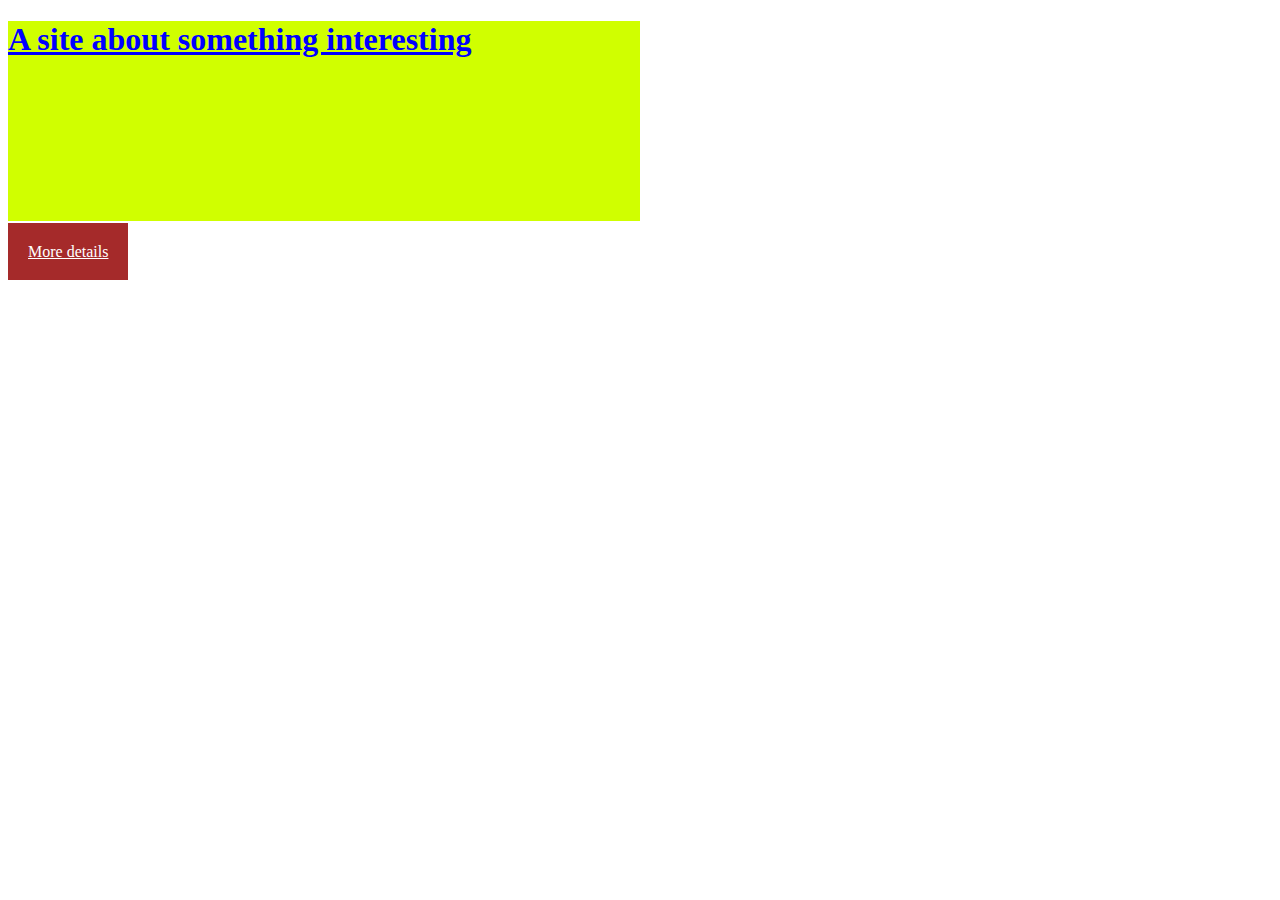
<file: index.html>
<!DOCTYPE html>
<html lang="en">
  <head>
    <meta charset="UTF-8" />
    <meta http-equiv="X-UA-Compatible" content="IE=edge" />
    <meta name="viewport" content="width=device-width, initial-scale=1.0" />
    <link rel="stylesheet" href="style.css" />
    <title>Main page</title>
  </head>
  <body>
    <h1>A site about something interesting</h1>
    <a href="./pages/details.html">More details</a>
  </body>
</html>
</file>
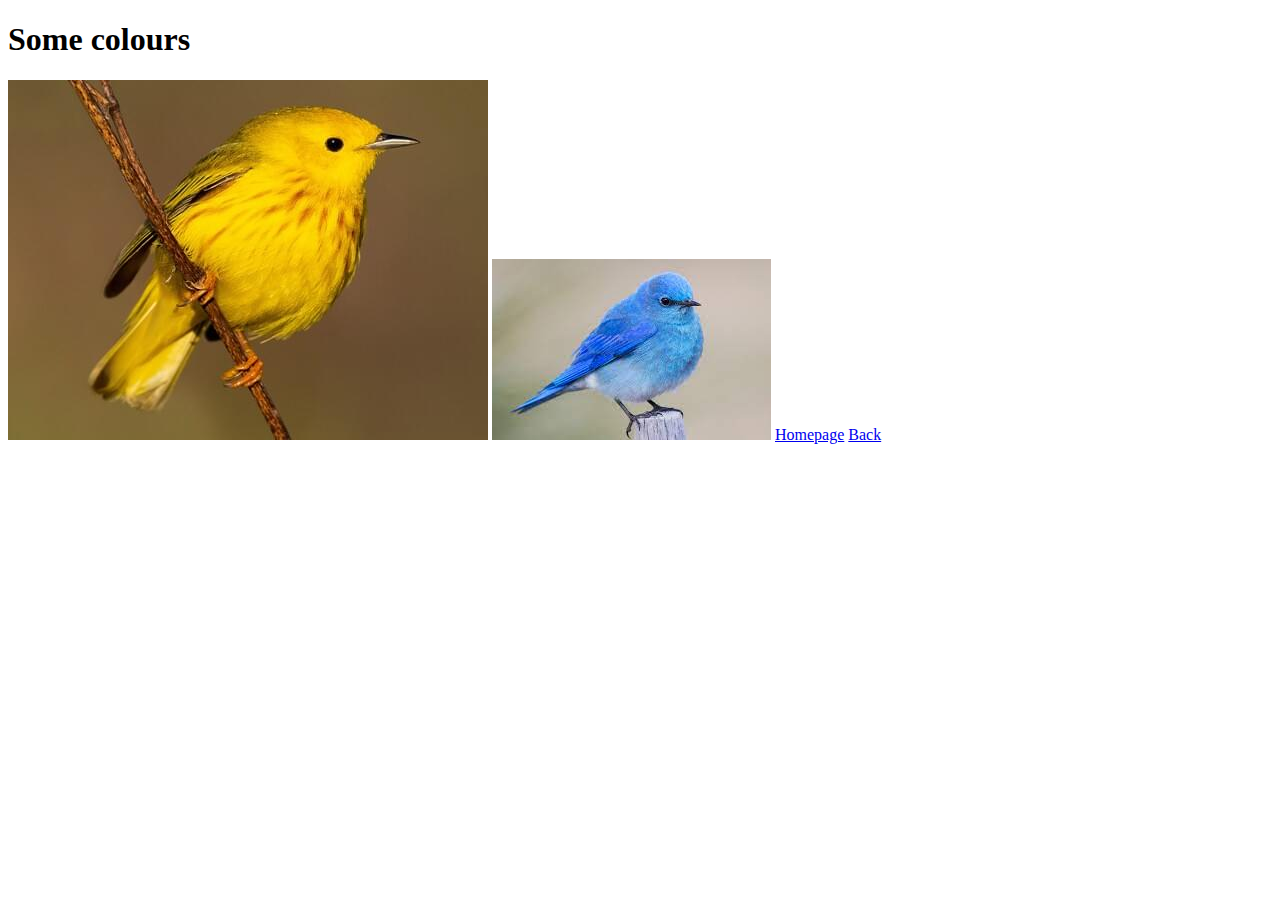
<file: colours.html>
<!DOCTYPE html>
<html lang="en">
<head>
    <meta charset="UTF-8">
    <meta http-equiv="X-UA-Compatible" content="IE=edge">
    <meta name="viewport" content="width=device-width, initial-scale=1.0">
    <title>Colours</title>
</head>
<body>
    <h1> Some colours </h1>
    <img src="images/yellow.jpg" alt="Yellow bird">
    <img src="images/blue.jpeg" alt="Blue bird">
    <a href="index.html"> Homepage</a>
    <a href="details.html">Back</a>
</body>
</html>
</file>
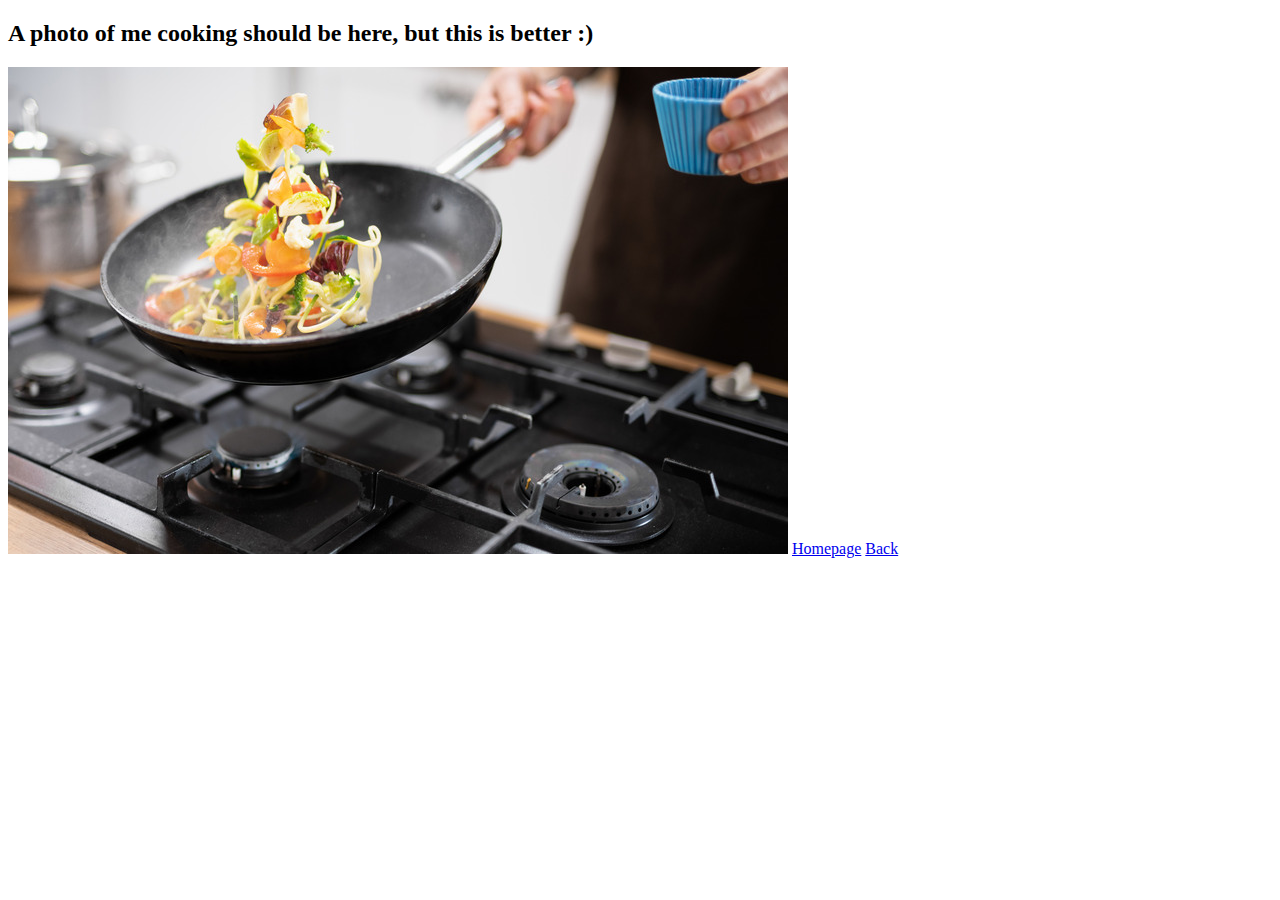
<file: cooking.html>
<!DOCTYPE html>
<html lang="en">
<head>
    <meta charset="UTF-8">
    <meta http-equiv="X-UA-Compatible" content="IE=edge">
    <meta name="viewport" content="width=device-width, initial-scale=1.0">
    <title>Cooking</title>
</head>
<body>
    <h2> A photo of me cooking should be here, but this is better :)</h2>
    <img src="images/cooking.jpg" alt="A person mastefully mixing vegetables in a pan, not me!">
    <a href="index.html"> Homepage</a>
    <a href="details.html">Back</a>
</body>
</html>
</file>
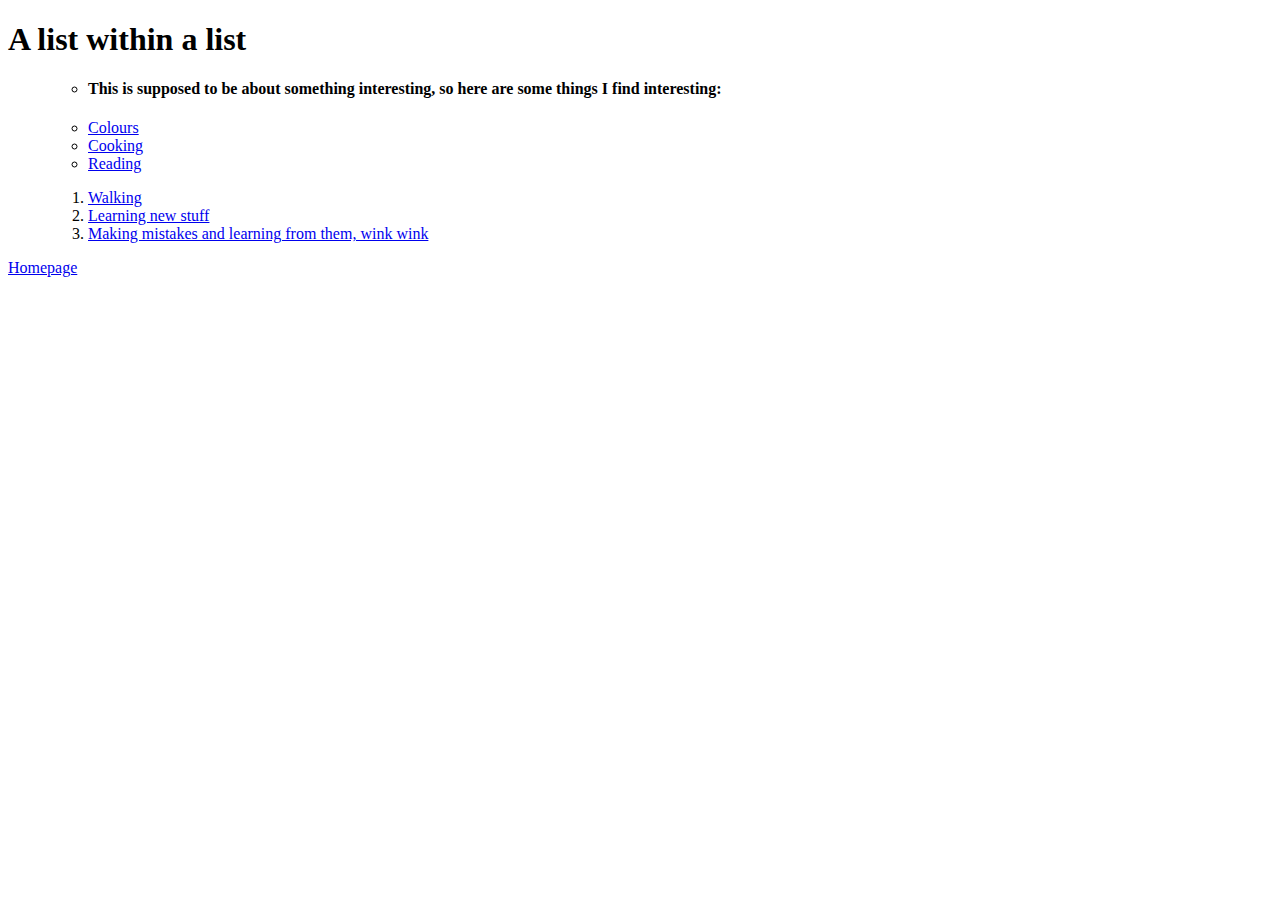
<file: details.html>
<!DOCTYPE html>
<html lang="en">
<head>
    <meta charset="UTF-8">
    <meta http-equiv="X-UA-Compatible" content="IE=edge">
    <meta name="viewport" content="width=device-width, initial-scale=1.0">
    <title>Details</title>
</head>
<body>
    <h1>A list within a list</h1>
    <ol>
        <ul>
            <li><h4>This is supposed to be about something interesting, so here are some things I find interesting:</h4></li>
            <li> <a href="colours.html">Colours</a></li>
            <li> <a href="cooking.html">Cooking </a></li>
            <li> <a href="reading.html">Reading </a></li>
        </ul>
    </ol>
    <ul>
        <ol>
            <li> <a href="walking.html">Walking </a></li>
            <li> <a href ="learning.html">Learning new stuff</a></li>
            <li> <a href="mistakes.html">Making mistakes and learning from them, wink wink </a></li>
        </ol>
    </ul>
    <a href="index.html">Homepage</a>
</body>
</html>
</file>
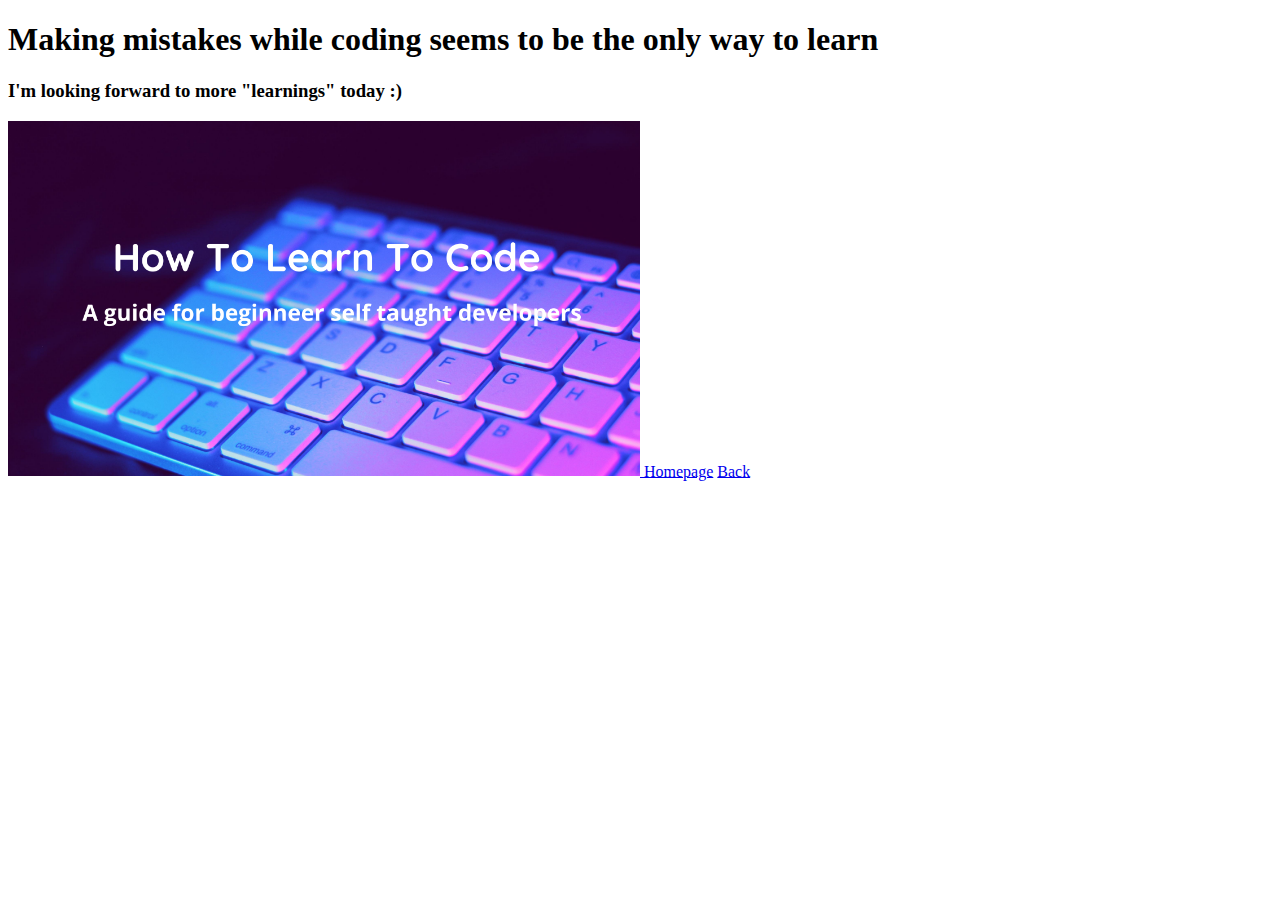
<file: mistakes.html>
<!DOCTYPE html>
<html lang="en">
<head>
    <meta charset="UTF-8">
    <meta http-equiv="X-UA-Compatible" content="IE=edge">
    <meta name="viewport" content="width=device-width, initial-scale=1.0">
    <title>Mistakes and learnings</title>
</head>
<body>
    <h1>Making mistakes while coding seems to be the only way to learn</h1>
    <h3> I'm looking forward to more "learnings" today :)</h3>
    <a href="https://www.freecodecamp.org/news/the-self-taught-developers-guide-to-coding/" target="_blank">
      <img src="images/coding.png" width=50% alt="Purple Keyboard">
    </a>
    <a href="index.html">Homepage</a>
    <a href="details.html">Back</a>
</body>
</html>
</file>
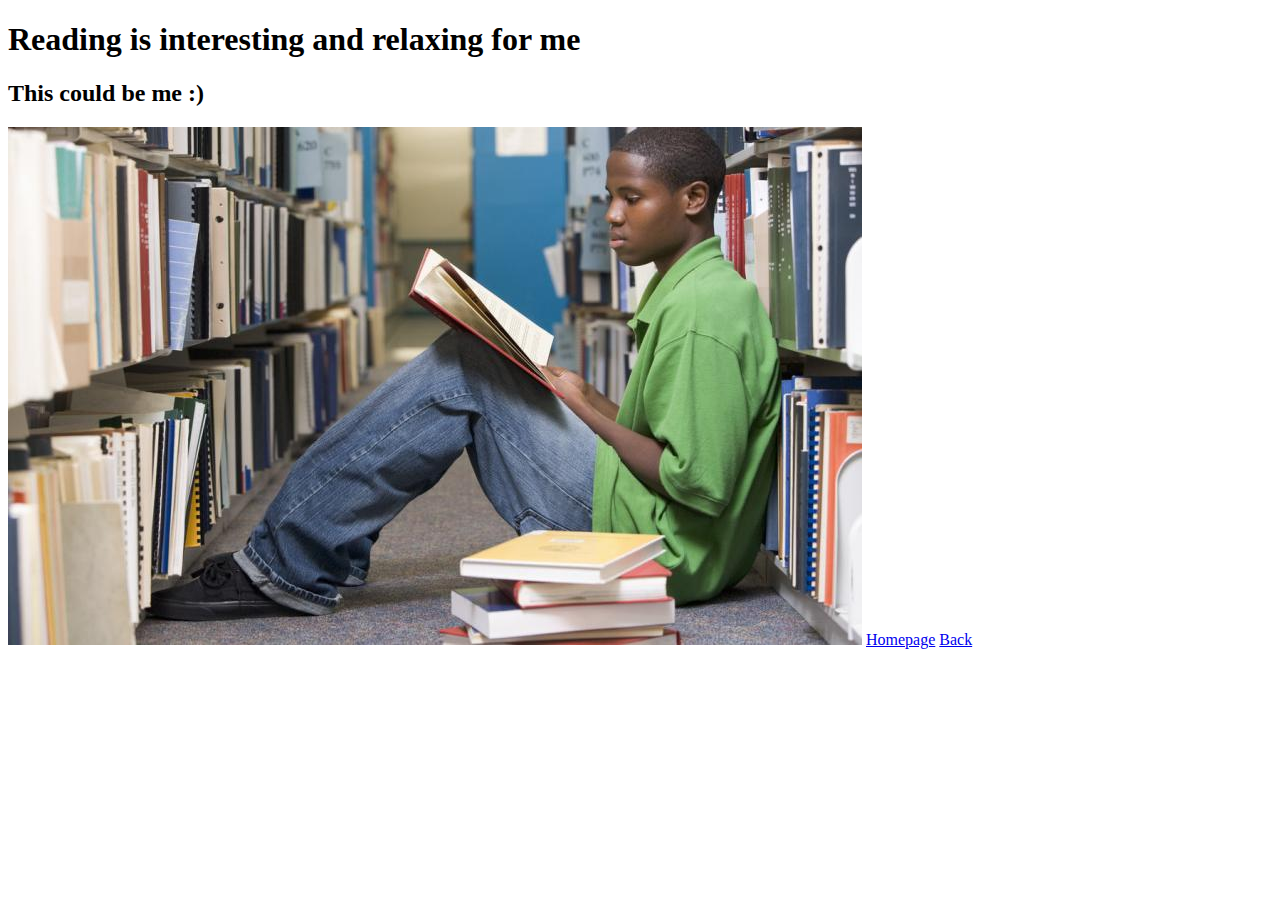
<file: reading.html>
<!DOCTYPE html>
<html lang="en">
<head>
    <meta charset="UTF-8">
    <meta http-equiv="X-UA-Compatible" content="IE=edge">
    <meta name="viewport" content="width=device-width, initial-scale=1.0">
    <title>Reading</title>
</head>
<body>
    <h1> Reading is interesting and relaxing for me</h1>
    <h2>This could be me :)</h2>
    <img src="images/reading.jpeg" alt="A person reading in a library">
    <a href="index.html"> Homepage</a>
    <a href="details.html">Back</a>
</body>
</html>
</file>
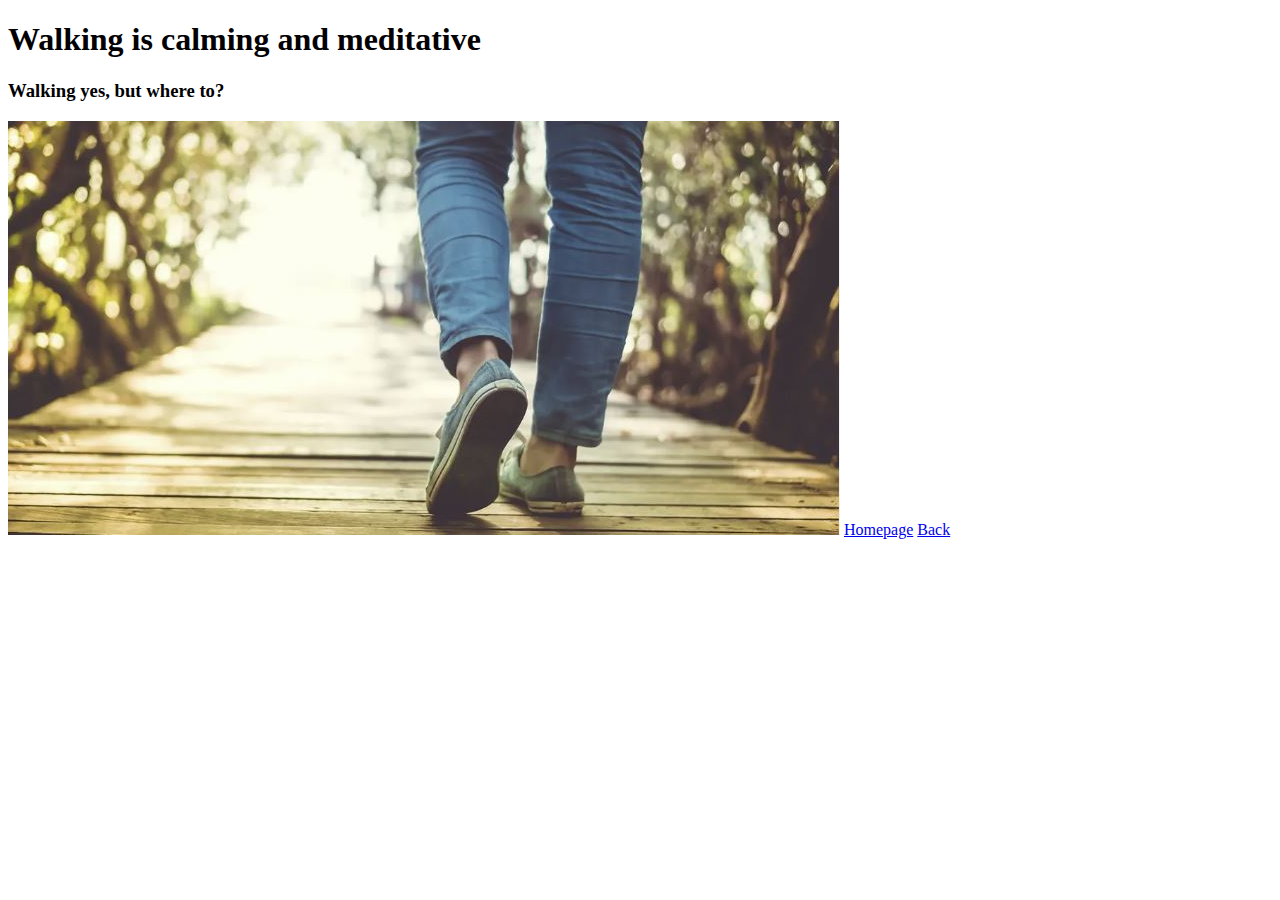
<file: walking.html>
<!DOCTYPE html>
<html lang="en">
<head>
    <meta charset="UTF-8">
    <meta http-equiv="X-UA-Compatible" content="IE=edge">
    <meta name="viewport" content="width=device-width, initial-scale=1.0">
    <title>Walking</title>
</head>
<body>
    <h1>Walking is calming and meditative</h1>
    <h3>Walking yes, but where to?</h3>
    <img src="images/walking.JPG" alt="A human walking, legs close up">
    <a href="index.html"> Homepage</a>
    <a href="details.html">Back</a>

</body>
</html>
</file>
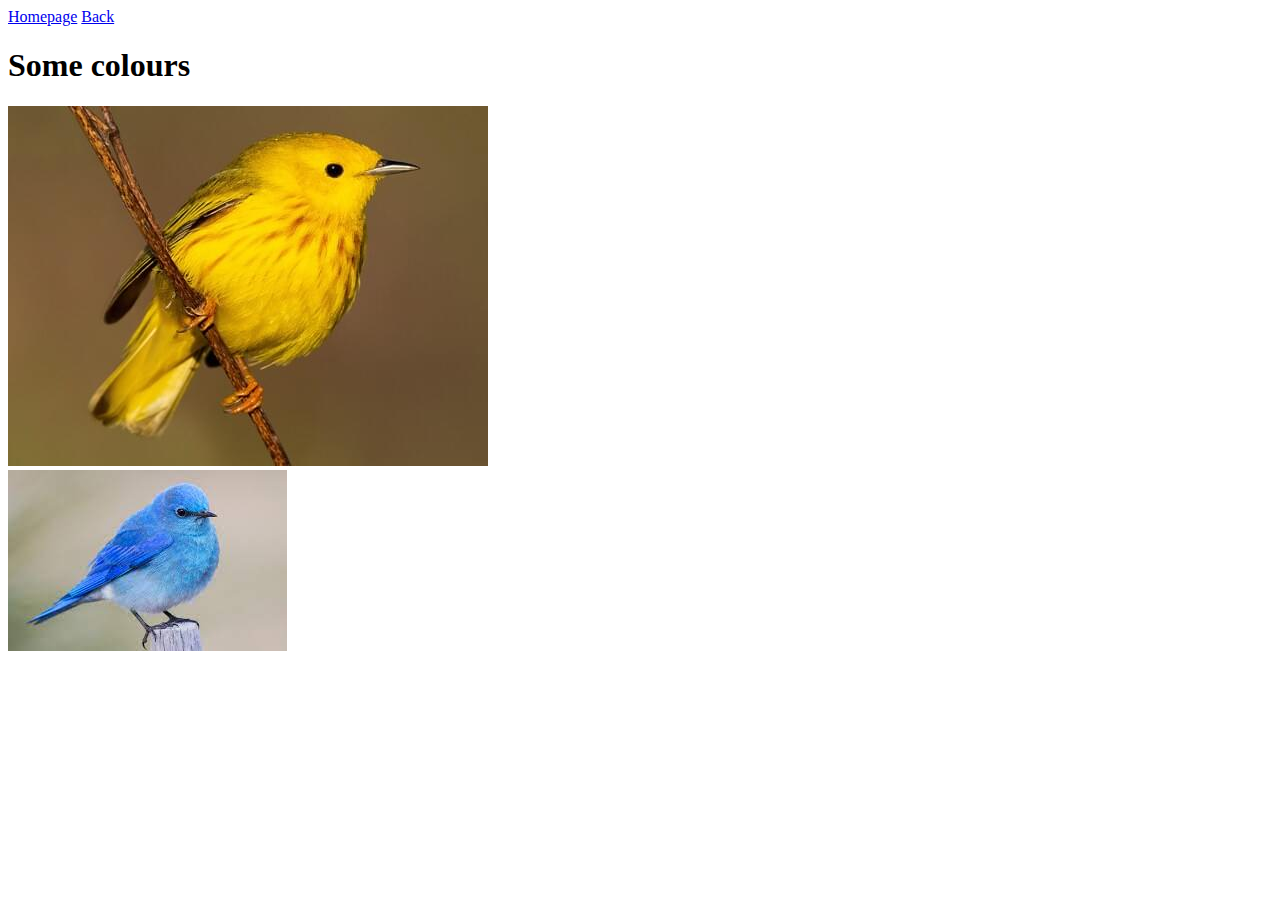
<file: pages/colours.html>
<!DOCTYPE html>
<html lang="en">
<head>
    <meta charset="UTF-8">
    <meta http-equiv="X-UA-Compatible" content="IE=edge">
    <meta name="viewport" content="width=device-width, initial-scale=1.0">
    <title>Colours</title>
</head>
<body>
    <a href="../index.html"> Homepage</a>
    <a href="../pages/details.html">Back</a>
    <h1> Some colours </h1>
    <img src="../images/yellow.jpg" alt="Yellow bird"></br>
    <img src="../images/blue.jpeg" alt="Blue bird">
</body>
</html>
</file>
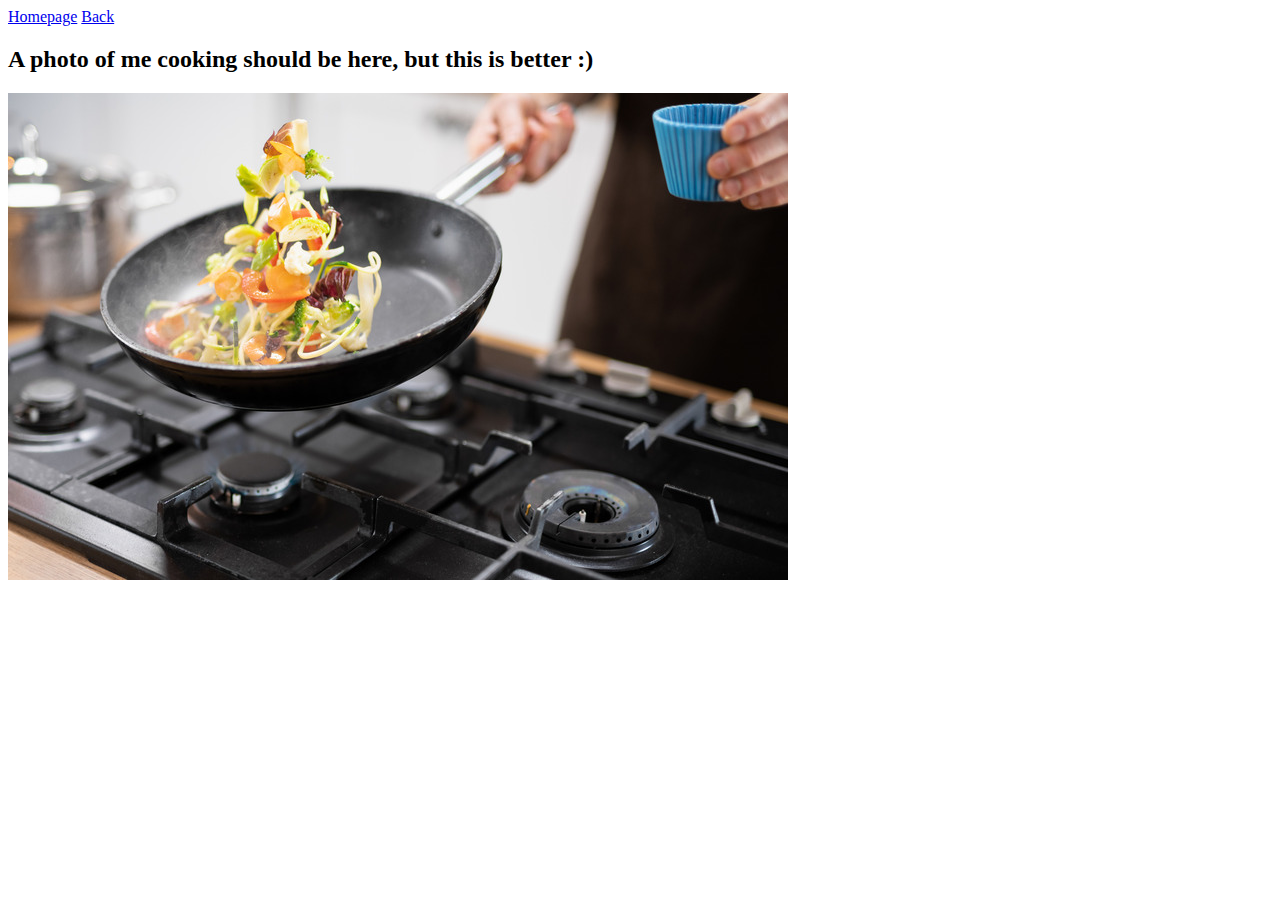
<file: pages/cooking.html>
<!DOCTYPE html>
<html lang="en">
<head>
    <meta charset="UTF-8">
    <meta http-equiv="X-UA-Compatible" content="IE=edge">
    <meta name="viewport" content="width=device-width, initial-scale=1.0">
    <title>Cooking</title>
</head>
<body>
    <a href="../index.html"> Homepage</a>
    <a href="../pages/details.html">Back</a>
    <h2> A photo of me cooking should be here, but this is better :)</h2>
    <img src="../images/cooking.jpg" alt="A person mastefully mixing vegetables in a pan, not me!">
</body>
</html>
</file>
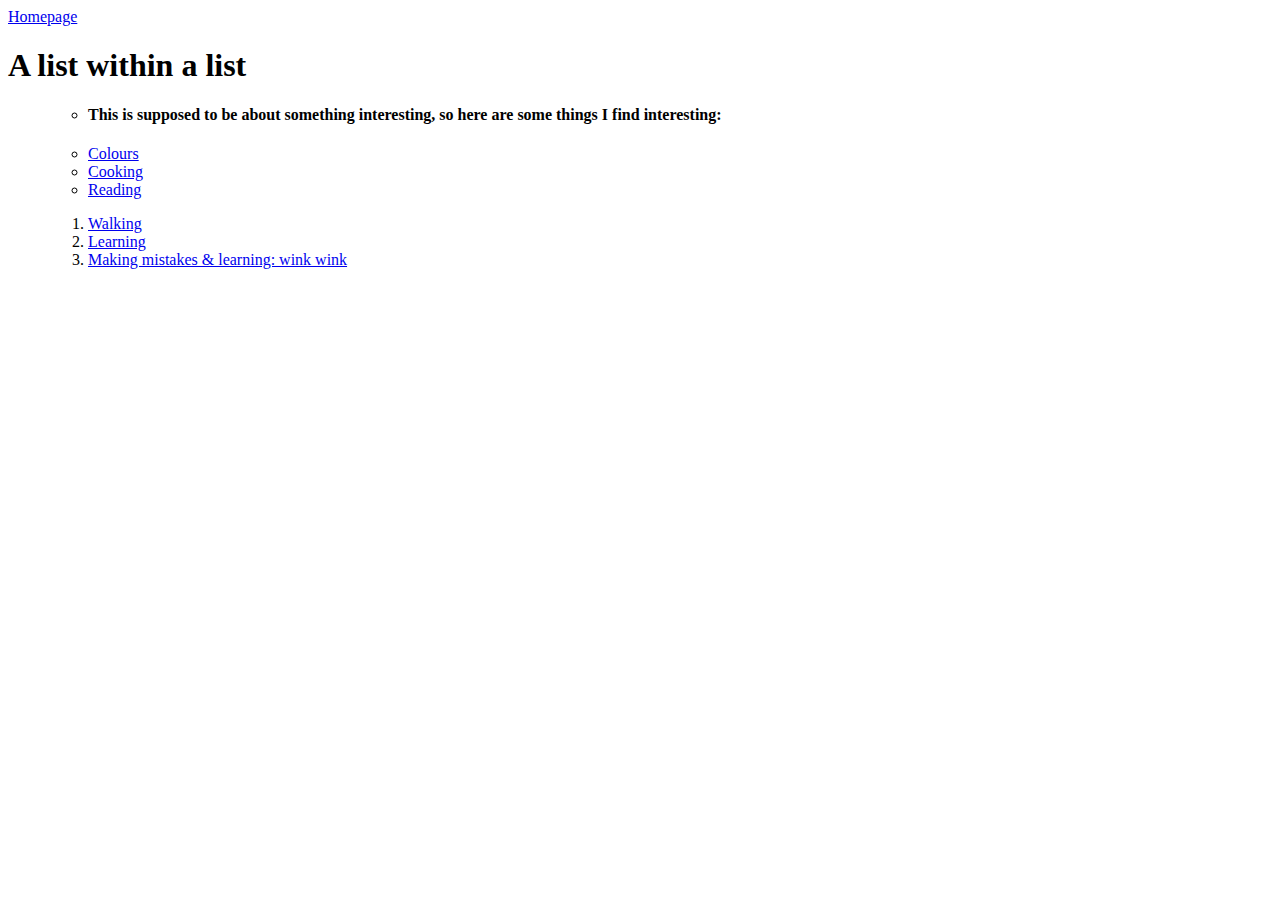
<file: pages/details.html>
<!DOCTYPE html>
<html lang="en">
<head>
    <meta charset="UTF-8">
    <meta http-equiv="X-UA-Compatible" content="IE=edge">
    <meta name="viewport" content="width=device-width, initial-scale=1.0">
    <title>Details</title>
</head>
<body>
    <a href="../index.html">Homepage</a>
    <h1>A list within a list</h1>
    <ol>
        <ul>
            <li><h4>This is supposed to be about something interesting, so here are some things I find interesting:</h4></li>
            <li> <a href="./colours.html">Colours</a></li>
            <li> <a href="./cooking.html">Cooking </a></li>
            <li> <a href="./reading.html">Reading </a></li>
        </ul>
    </ol>
    <ul>
        <ol>
            <li> <a href="walking.html">Walking </a></li>
            <li> <a href ="learning.html">Learning</a></li>
            <li> <a href="mistakes.html">Making mistakes & learning: wink wink </a></li>
        </ol>
    </ul>
</body>
</html>
</file>
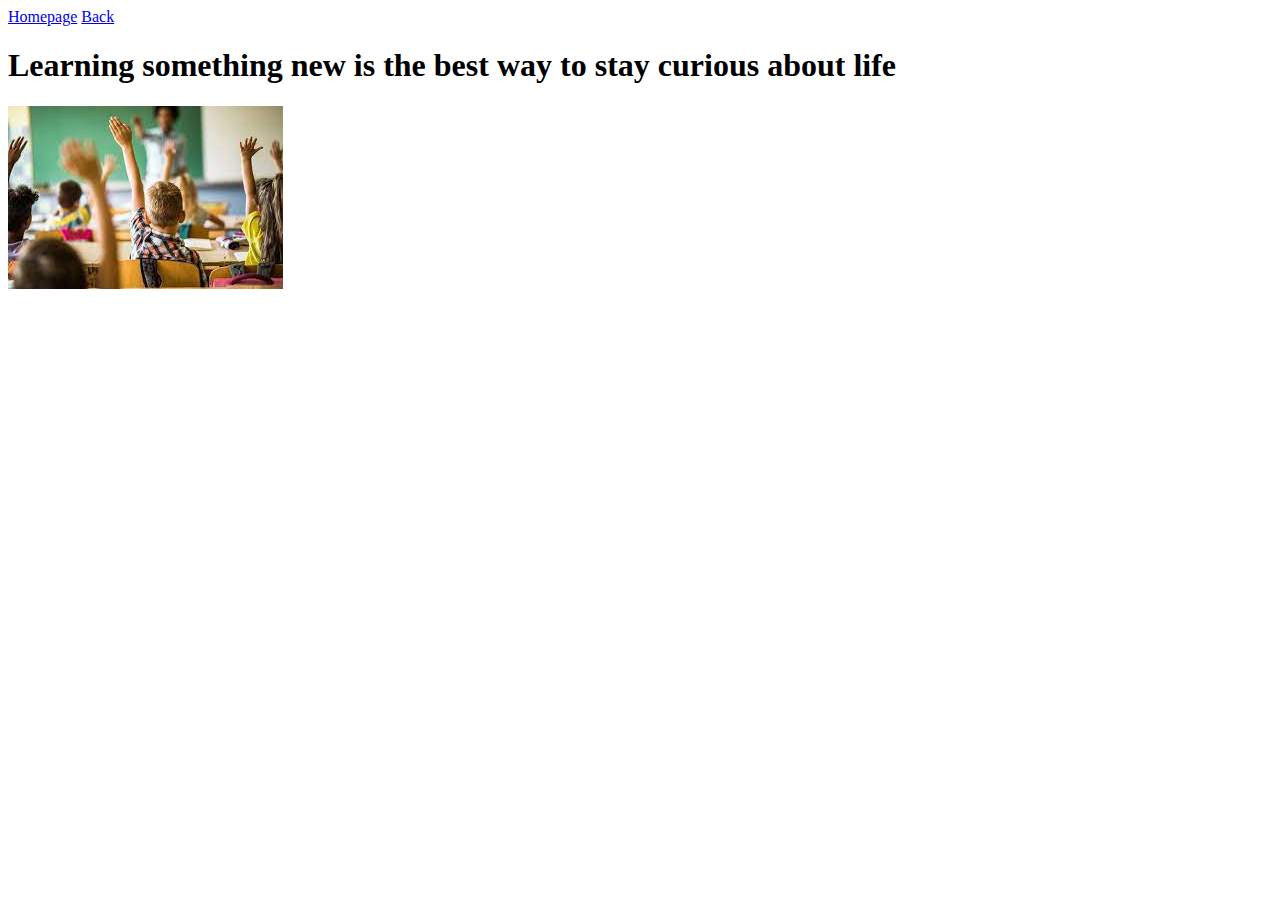
<file: pages/learning.html>
<!DOCTYPE html>
<html lang="en">
<head>
    <meta charset="UTF-8">
    <meta http-equiv="X-UA-Compatible" content="IE=edge">
    <meta name="viewport" content="width=device-width, initial-scale=1.0">
    <title>Learning</title>
</head>
<body>
    <a href="../index.html"> Homepage</a>
    <a href="../pages/details.html">Back</a>
    <h1>Learning something new is the best way to stay curious about life</h1>
    <img src="../images/learning.jpeg" alt="Kids learning in a classroom">
</body>
</html>
</file>
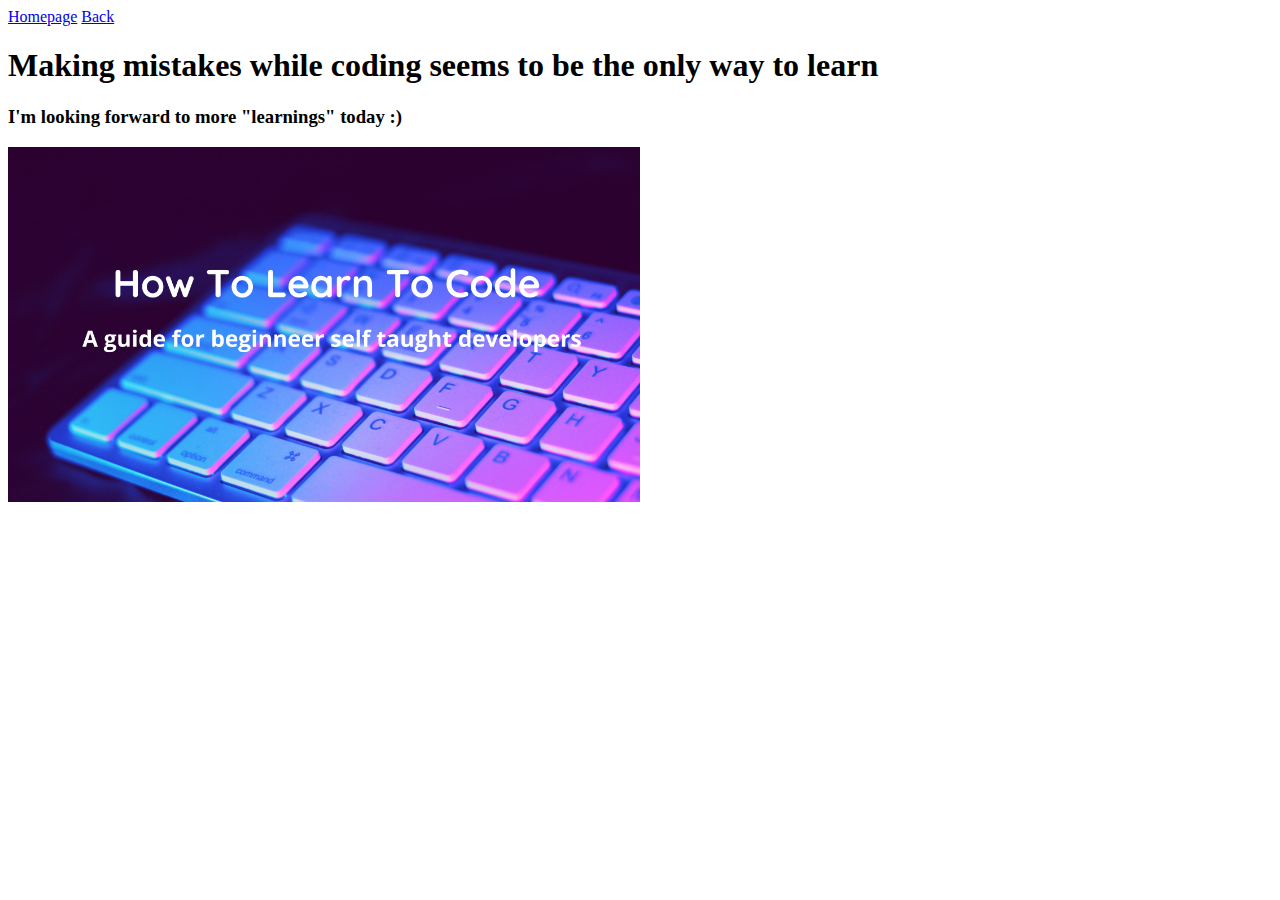
<file: pages/mistakes.html>
<!DOCTYPE html>
<html lang="en">
<head>
    <meta charset="UTF-8">
    <meta http-equiv="X-UA-Compatible" content="IE=edge">
    <meta name="viewport" content="width=device-width, initial-scale=1.0">
    <title>Mistakes and learnings</title>
</head>
<body>
    <a href="../index.html"> Homepage</a>
    <a href="../pages/details.html">Back</a>
    <h1>Making mistakes while coding seems to be the only way to learn</h1>
    <h3> I'm looking forward to more "learnings" today :)</h3>
    <a href="https://www.freecodecamp.org/news/the-self-taught-developers-guide-to-coding/" target="_blank">
      <img src="../images/coding.png" width=50% alt="Purple Keyboard">
    </a>
</body>
</html>
</file>
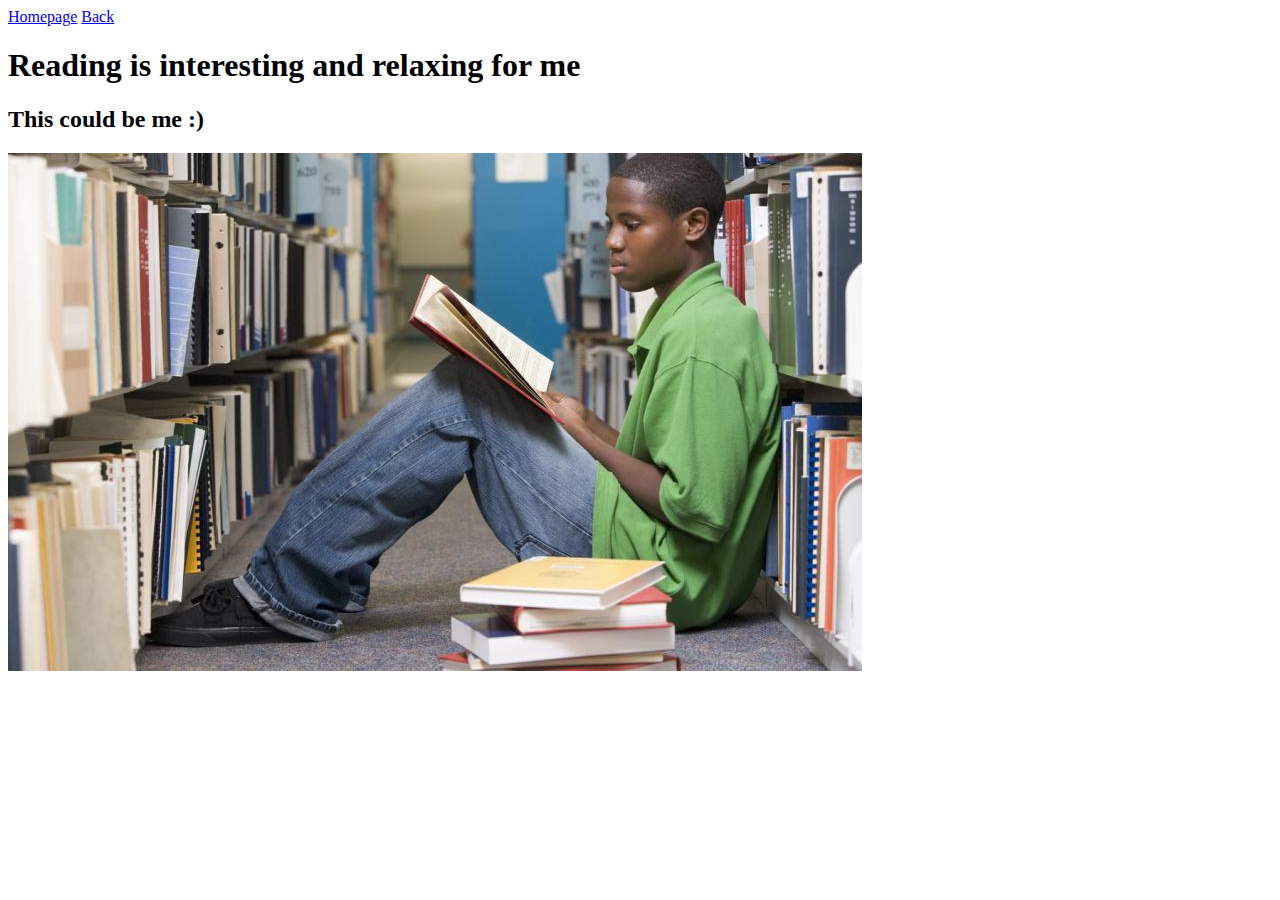
<file: pages/reading.html>
<!DOCTYPE html>
<html lang="en">
<head>
    <meta charset="UTF-8">
    <meta http-equiv="X-UA-Compatible" content="IE=edge">
    <meta name="viewport" content="width=device-width, initial-scale=1.0">
    <title>Reading</title>
</head>
<body>
    <a href="../index.html"> Homepage</a>
    <a href="../pages/details.html">Back</a>
    <h1> Reading is interesting and relaxing for me</h1>
    <h2>This could be me :)</h2>
    <img src="../images/reading.jpeg" alt="A person reading in a library">
</body>
</html>
</file>
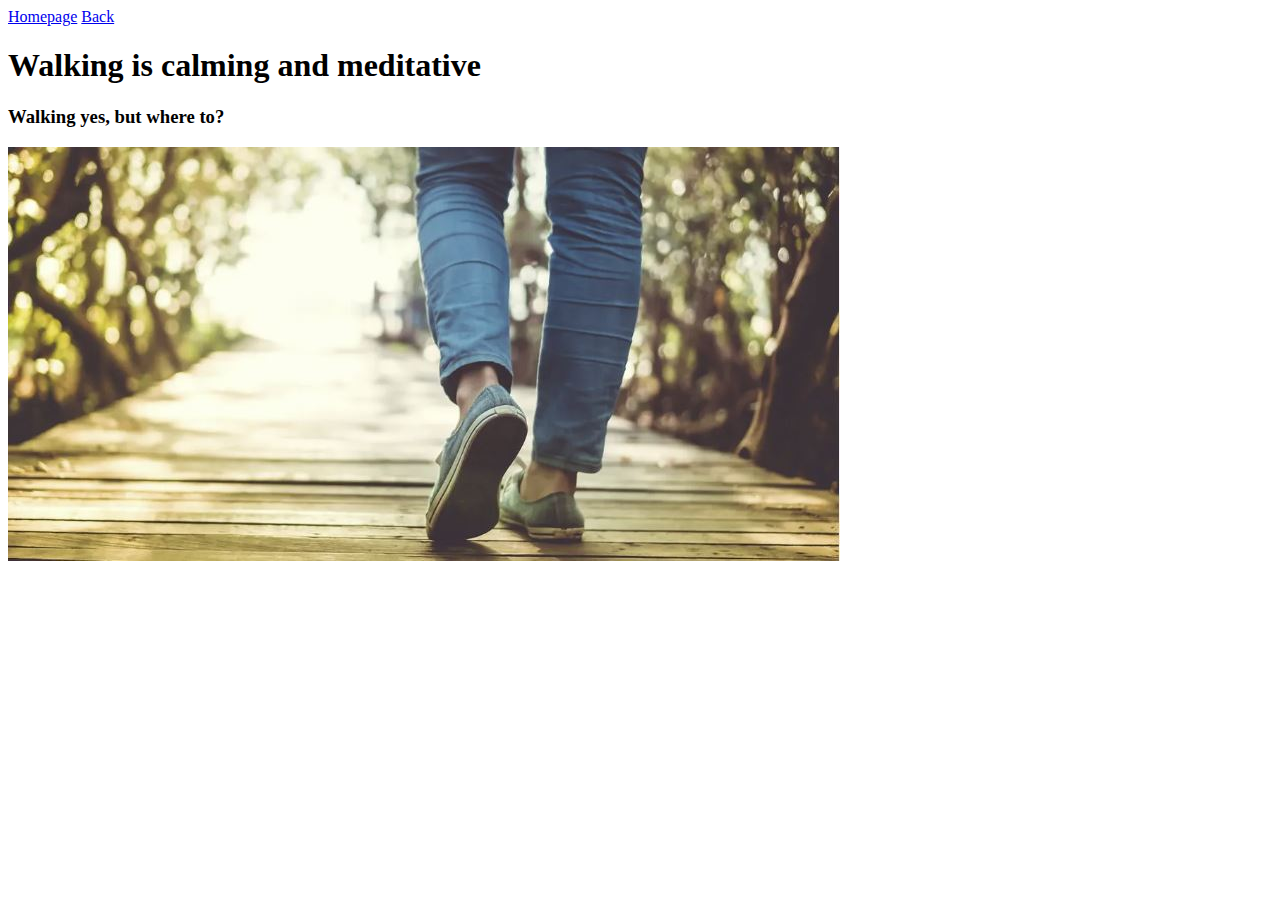
<file: pages/walking.html>
<!DOCTYPE html>
<html lang="en">
<head>
    <meta charset="UTF-8">
    <meta http-equiv="X-UA-Compatible" content="IE=edge">
    <meta name="viewport" content="width=device-width, initial-scale=1.0">
    <title>Walking</title>
</head>
<body>
    <a href="../index.html"> Homepage</a>
    <a href="../pages/details.html">Back</a>
    <h1>Walking is calming and meditative</h1>
    <h3>Walking yes, but where to?</h3>
    <img src="../images/walking.JPG" alt="A human walking, legs close up">
</body>
</html>
</file>
<file: style.css>
h1 {
  color: blue;
  text-decoration: underline;
  background-color: rgb(208, 255, 0);
  height: 200px;
  width: 50%;
}

a {
  margin-top: 10px;
  padding: 20px;
  background-color: brown;
  color: white;
}
</file>
